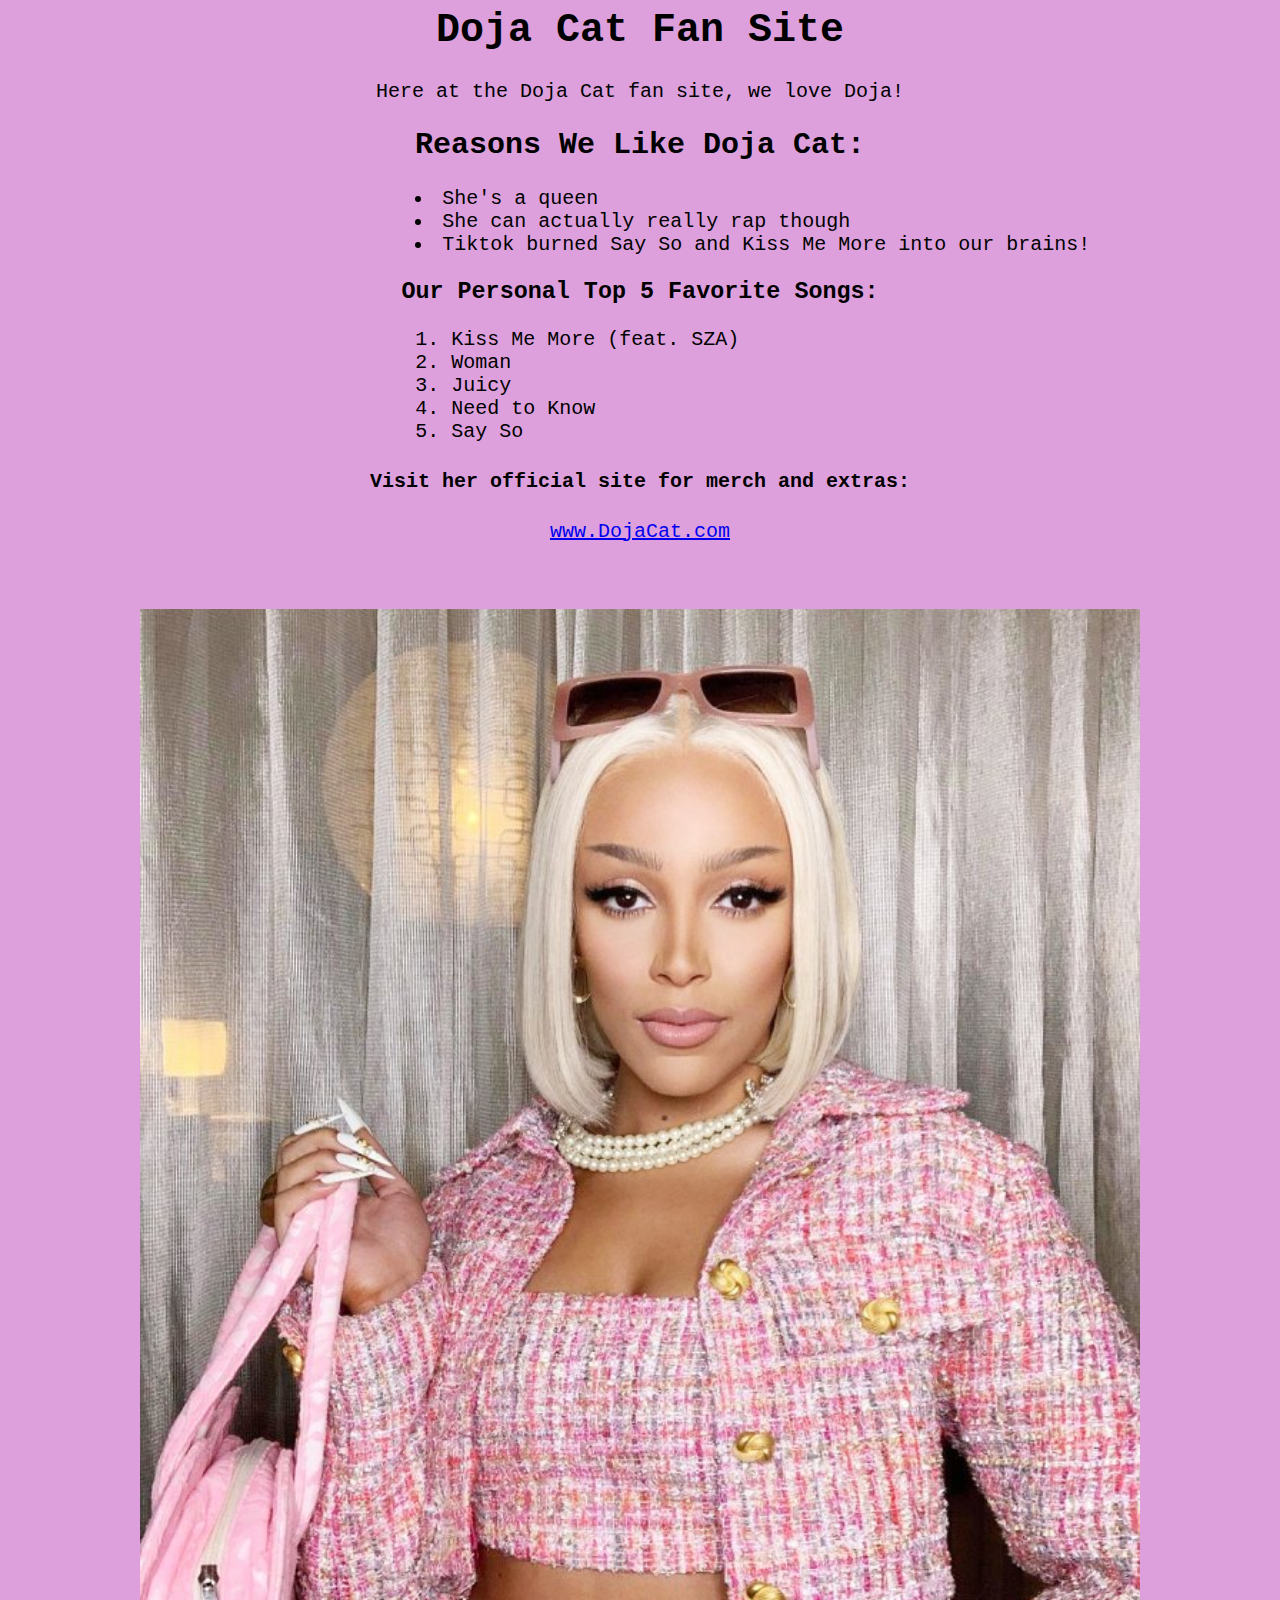
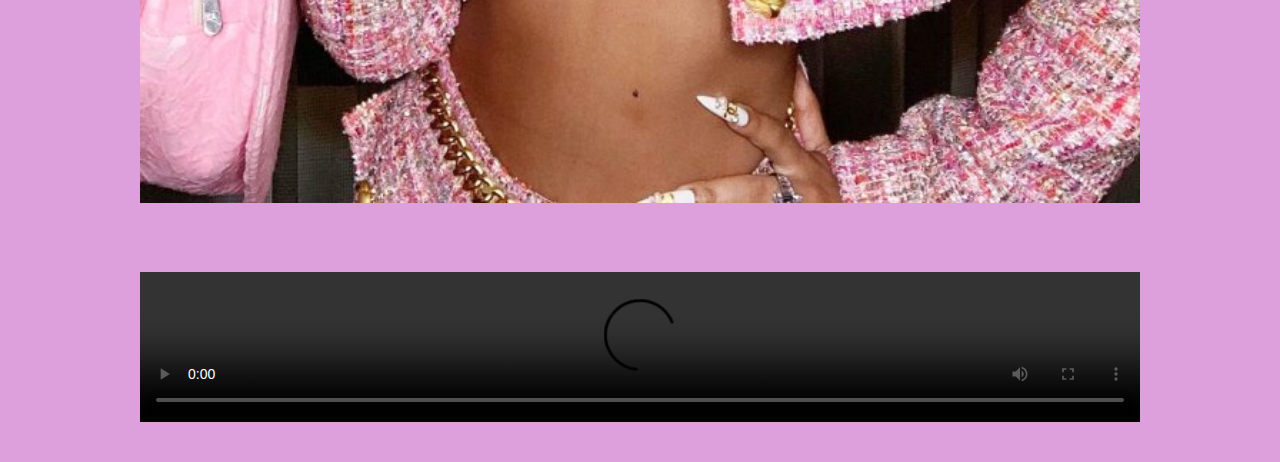
<file: index.html>
<fanpage class="html"></fanpage>
<!DOCTYPE html>
<html lang="en">

<head>
    <meta charset="UTF-8" />
    <title>Calling All Doja Fans</title>
    <link href="./assets/css/dojastyle.css" rel="stylesheet">
</head>

<body>
    <h1 class="center">Doja Cat Fan Site</h1>
    <p class="center">
        Here at the Doja Cat fan site, we love Doja!
    </p>
    <h2 class="center">Reasons We Like Doja Cat:</h2>
    <ul>
        <li>She's a queen</li>
        <li>She can actually really rap though</li>
        <li>Tiktok burned Say So and Kiss Me More into our brains!</li>
    </ul>


    <h3 class="center">Our Personal Top 5 Favorite Songs:</h3>
    <ol>
        <li>Kiss Me More (feat. SZA)</li>
        <li>Woman</li>
        <li>Juicy</li>
        <li>Need to Know</li>
        <li>Say So</li>
    </ol>
    <h4 class="center">Visit her official site for merch and extras:</h4>
    <p class="center">
        <a href="https://www.dojacat.com/">www.DojaCat.com</a>
    </p>
    <p class="center">
        <br><br />
        <img controls width="1000" src="./assets/Images/dojacat2.jpg" alt="Ugh, I can't." />
        <br><br />
        <br><br />
        <video controls width="1000" src="https://vimeo.com/531006607" type="videos/mp4"
            alt="Doja Cat - 'Street' Live Performance" />
    </p>
</body>

</html>
</file>
<file: assets/css/dojastyle.css>
.center {text-align: center;}
body {font-size:x-large;font-family: monospace;background-color:plum;}
.circle {list-style: circle;}
li {text-indent: 30%;list-style-position: inside;}
</file>
